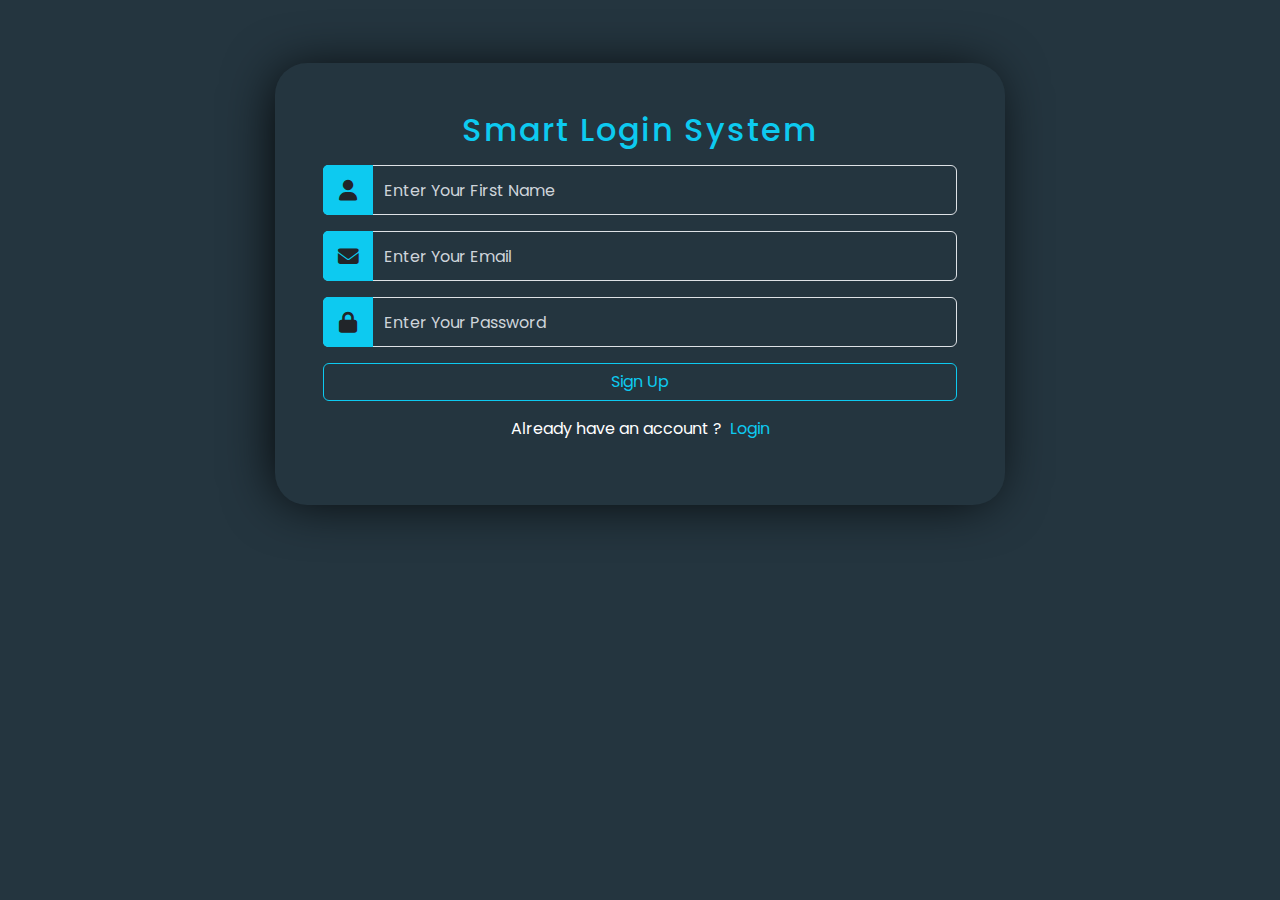
<file: index.html>
<!DOCTYPE html>
<html lang="en">

<head>
  <meta charset="UTF-8" />
  <meta name="viewport" content="width=device-width, initial-scale=1.0" />
  <title>Document</title>
  <link rel="stylesheet" href="css/bootstrap.min.css" />
  <link rel="stylesheet" href="css/all.min.css" />
  <link rel="stylesheet" href="css/style.css" />
  <link
    href="https://fonts.googleapis.com/css2?family=Poppins:ital,wght@0,100;0,200;0,300;0,400;0,500;0,600;0,700;0,800;0,900;1,100;1,200;1,300;1,400;1,500;1,600;1,700;1,800;1,900&display=swap"
    rel="stylesheet" />
  <script src="js/bootstrap.bundle.min.js"></script>
</head>

<body>
  <div class="py-5 col-md-7 wrapper rounded-5 mx-auto px-5 mt-5 text-center">
    <h2 class="mainText mb-3 text-info">Smart Login System</h2>
    <form>
      <div class="mb-3 position-relative">
        <label for="firstNameInput"><i class="fa-solid fa-user"></i></label>
        <input type="text" required name="firstName" id="firstNameInput" placeholder="Enter Your First Name"
          class="form-control bg-transparent" />
        <h6 class="text-danger mt-2 text-start d-none" id="nameAlert">
          Enter a valid name
        </h6>
      </div>
      <div class="mb-3 position-relative">
        <label for="emailInput"><i class="fa-solid fa-envelope"></i></label>
        <input type="text" required name="email" id="emailInput" placeholder="Enter Your Email"
          class="form-control bg-transparent" />
        <h6 class="text-danger mt-2 text-start d-none" id="emailAlert">
          Enter a valid email
        </h6>
      </div>
      <div class="mb-3 position-relative">
        <label for="passwordInput"><i class="fa-solid fa-lock"></i></label>
        <input type="password" required name="password" id="passwordInput" placeholder="Enter Your Password"
          class="form-control bg-transparent" />
        <h6 class="text-danger mt-2 text-start d-none" id="passwordAlert">
          Enter a valid password
        </h6>
      </div>
      <p id="successMessage" class="text-capitalize d-none">
        sign up successfully
      </p>
      <button type="button" id="signUpBtn" onclick="signUP()" class="btn btn-outline-info w-100">
        Sign Up
      </button>
    </form>
    <p class="text-center text-white mt-3">
      Already have an account ?<a target="_blank" class="ms-2" href="login.html">Login</a>
    </p>
  </div>
  <div>
  </div>

  <script src="js/mian.js"></script>
</body>

</html>
</file>
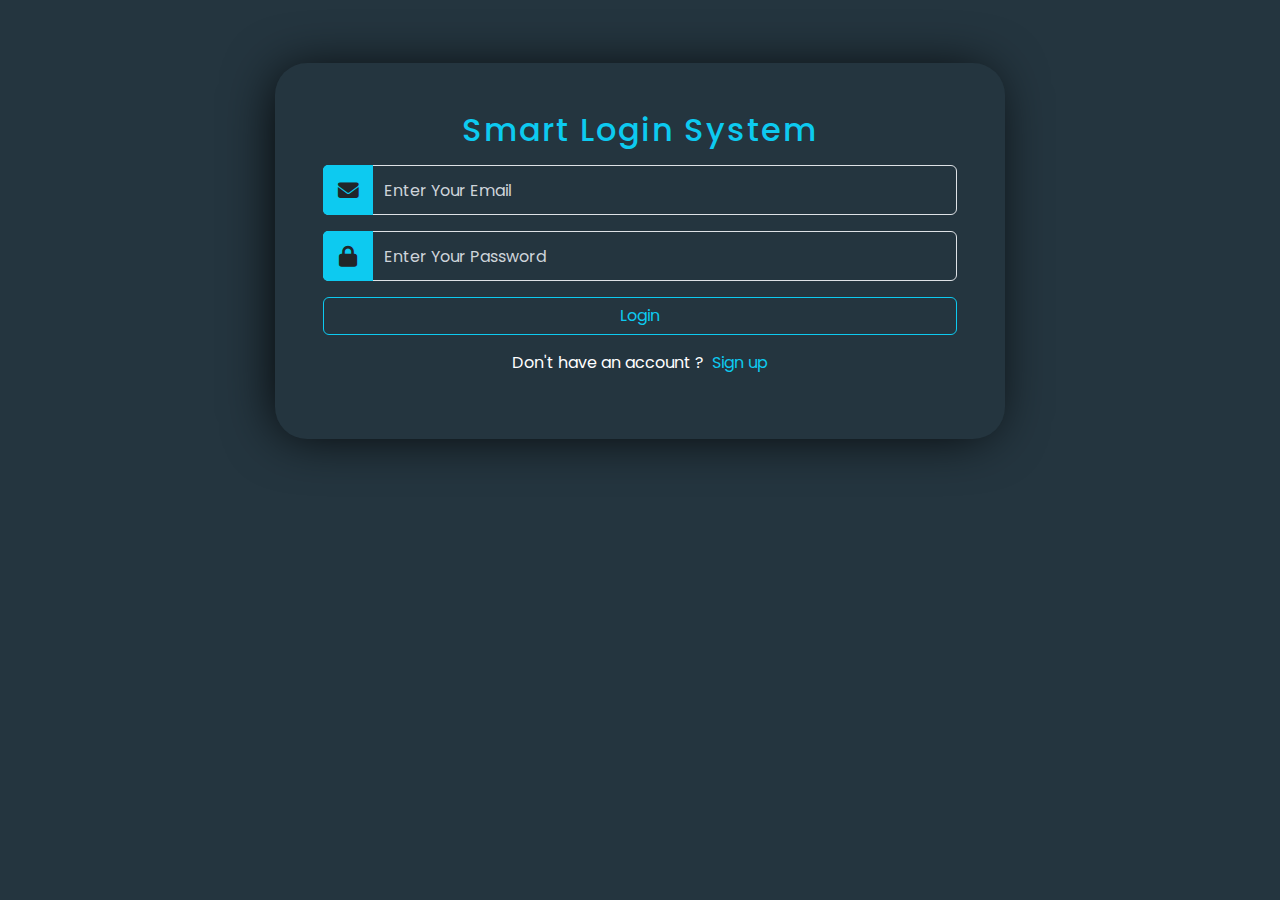
<file: login.html>
<!DOCTYPE html>
<html lang="en">

<head>
    <meta charset="UTF-8" />
    <meta name="viewport" content="width=device-width, initial-scale=1.0" />
    <title>Login</title>
    <link rel="stylesheet" href="css/bootstrap.min.css" />
    <link rel="stylesheet" href="css/all.min.css" />
    <link rel="stylesheet" href="css/style.css" />
    <link
        href="https://fonts.googleapis.com/css2?family=Poppins:ital,wght@0,100;0,200;0,300;0,400;0,500;0,600;0,700;0,800;0,900;1,100;1,200;1,300;1,400;1,500;1,600;1,700;1,800;1,900&display=swap"
        rel="stylesheet" />
    <script src="js/bootstrap.bundle.min.js"></script>
</head>

<body>
    <div class="py-5 col-md-7 wrapper rounded-5 mx-auto px-5 mt-5 text-center">
        <h2 class="mainText mb-3 text-info">Smart Login System</h2>
        <div class="mb-3 position-relative">
            <label for="loginEmail"><i class="fa-solid fa-envelope"></i></label>
            <input type="text" required name="email" id="loginEmail" placeholder="Enter Your Email"
                class="form-control bg-transparent" />
            <h6 class="text-danger mt-2 text-start d-none" id="emailAlert">
                Enter a valid email
            </h6>
        </div>
        <div class="mb-3 position-relative">
            <label for="loginPassword"><i class="fa-solid fa-lock"></i></label>
            <input type="password" required name="password" id="loginPassword" placeholder="Enter Your Password"
                class="form-control bg-transparent" />
            <h6 class="text-danger mt-2 text-start d-none" id="passwordAlert">
                Enter a valid password
            </h6>
        </div>
        <p id="successMessage" class="text-capitalize d-none text-success">
            Login successfully
        </p>
        <button onclick="login()" type="submit" id="signInBtn" class="btn btn-outline-info w-100">
            Login
        </button>

        <p class="text-center text-white mt-3">
            Don't have an account ?<a target="_blank" class="ms-2" href="index.html">Sign up</a>
        </p>
    </div>
    <div></div>

    <script src="js/mian.js"></script>
</body>

</html>
</file>
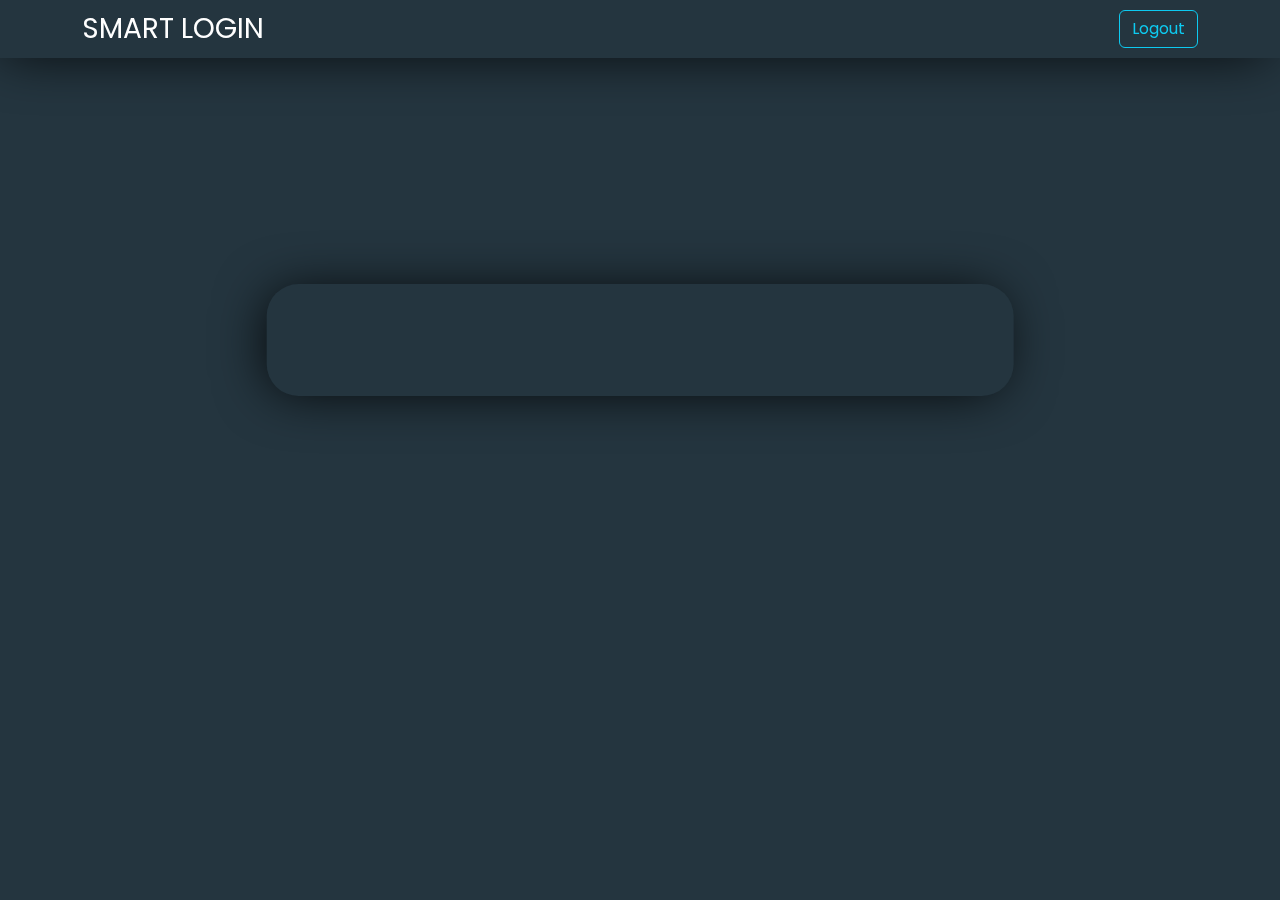
<file: welcome.html>
<!DOCTYPE html>
<html lang="en">

<head>
  <meta charset="UTF-8" />
  <meta name="viewport" content="width=device-width, initial-scale=1.0" />
  <title>Welcome</title>
  <link rel="stylesheet" href="css/bootstrap.min.css" />
  <link rel="stylesheet" href="css/all.min.css" />
  <link rel="stylesheet" href="css/style.css" />
  <link
    href="https://fonts.googleapis.com/css2?family=Poppins:ital,wght@0,100;0,200;0,300;0,400;0,500;0,600;0,700;0,800;0,900;1,100;1,200;1,300;1,400;1,500;1,600;1,700;1,800;1,900&display=swap"
    rel="stylesheet" />
  <script src="js/bootstrap.bundle.min.js"></script>
</head>

<body>

  <nav class="navbar navbar-expand-lg fixed-top px-3">
    <div class="container">
      <a class="logo text-white fs-3" href="#">SMART LOGIN </a>
      <button class="navbar-toggler btn btn-outline-info cbtn" type="button" data-bs-toggle="collapse"
        data-bs-target="#navbarSupportedContent" aria-controls="navbarSupportedContent" aria-expanded="false"
        aria-label="Toggle navigation">
        <i class="fa-solid fa-bars "></i>
      </button>
      <div class="collapse navbar-collapse " id="navbarSupportedContent">
        <button class="btn btn-outline-info ms-auto " id="logout">Logout</button>
      </div>
    </div>
  </nav>

  <div class="welcome py-5 col-md-7 wrapper rounded-5 mx-auto px-5 mt-5 text-center">
    <h2 id="WelcomeName" class="mainText mb-3 text-info d-flex justify-content-center">
    </h2>
  </div>

  <script src="js/mian.js"></script>
</body>

</html>
</file>
<file: css/style.css>
* {
  font-family: "Poppins", sans-serif;
  box-sizing: border-box;
}

:root {
  --bgcolor: #24353f;
  --darkBlue: #17a2b8;
  --fontColor: #ced4da;
}

body {
  background-color: var(--bgcolor);
  padding: 15px;
}




.wrapper {
  background-color: var(--bgcolor);
  box-shadow: -5px 2px 54px -9px rgba(0, 0, 0, 1);
}

.mainText {
  letter-spacing: 2px;
  font-size: 2rem;
}

.welcome_text {
  letter-spacing: 2px;
  font-size: 2rem;
}

input {
  color: var(--fontColor) !important;
  height: 50px;
  padding-left: 60px !important;
}

input::placeholder {
  color: var(--fontColor) !important;
}

a {
  color: #0dcaf0;
  text-decoration: none;
}

a:hover {
  text-decoration: underline;
}

label {
  position: absolute;
  left: 0;
  top: 0;
  width: 50px;
  height: 50px;
  background-color: #0dcaf0;
  display: flex;
  justify-content: center;
  align-items: center;
  font-size: 1.3rem;
  border-radius: 5px 0 0 5px;
  cursor: pointer;
}


.logo:hover {
  text-decoration: none;
}

nav {
  background-color: var(--bgcolor);
  box-shadow: -5px 2px 54px -9px rgba(0, 0, 0, 1);


}

.welcome {
  position: absolute;
  top: 20%;
  left: 50%;
  transform: translate(-50%, 50%);
}

.cbtn {
  color: #0dcaf0;
  border: 1px solid #0dcaf0;
}

#successMessage {
  color: #28a745;
  font-size: 1.4rem;
}


@media (max-width:992px) {
  #logout {
    width: 100%;
    margin-top: 15px;
  }
}
</file>
